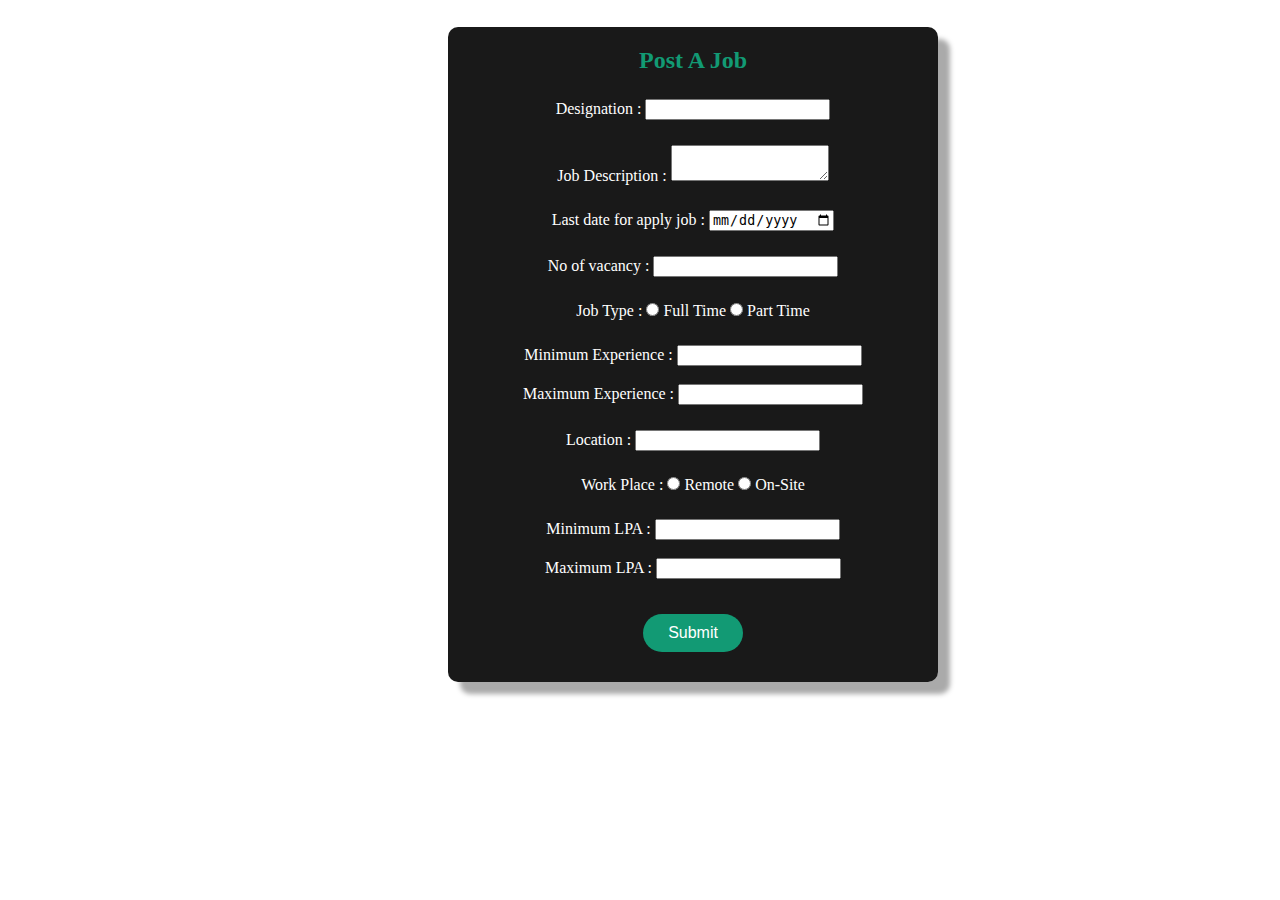
<file: TestProject/src/main/webapp/postjob/postjob.html>
<!DOCTYPE html>
<html lang="en">
<head>
    <meta charset="UTF-8">
    <meta name="viewport" content="width=device-width, initial-scale=1.0">
    <title>Job Portal</title>
    <link href="postjob.css" rel="stylesheet" type="text/css" />
</head>
<body>
    <form id="container" action="" method="post">
        <h2>Post A Job</h2>
        <div>
            <label for="role">Designation :</label>
            <input type="text" id="role" name="designation" required/>
        </div>
        <div>
            <label for="description">Job Description :</label>
            <textarea id="description" name="description" rows="2" cols="17"></textarea>
        </div>
        <div>
            <label for="lastDate">Last date for apply job :</label>
            <input type="date" id="lastDate" name="lastDate" />
        </div>
        <div>
            <label for="vacancy">No of vacancy :</label>
            <input type="number" id="vacancy" name="vacancy" min="1"/>
        </div>
        <div>
            <span>Job Type :</span>
            <input type="radio" id="fullTime" name="jobType"/>
            <label for="fullTime">Full Time</label>
            <input type="radio" id="partTime" name="jobType"/>
            <label for="partTime">Part Time</label>
        </div>
        <div>
            <label for="minExp">Minimum Experience :</label>
            <input type="number" id="minExp" name="minExperience" min="0"/><br><br>
            <label for="maxExp">Maximum Experience :</label>
            <input type="number" id="maxExp" name="maxExperience" min="0"/>
        </div>
        <div>
            <label for="location">Location :</label>
            <input type="text" id="location" name="location" required/>
        </div>
        <div>
            <span>Work Place :</span>
            <input type="radio" id="remote" name="workPlace"/>
            <label for="remote">Remote</label>
            <input type="radio" id="onSite" name="workPlace"/>
            <label for="onSite">On-Site</label>
        </div>
        <div>
            <label for="minSal">Minimum LPA :</label>
            <input type="text" id="minSal" name="minSalary" /><br><br>
            <label for="maxSal">Maximum LPA :</label>
            <input type="text" id="maxSal" name="maxSalary" />
        </div>
        <button type="button" id="submitButton">Submit</button>
    </form>
</body>
</html>
</file>
<file: TestProject/src/main/webapp/postjob/postjob.css>
*,html,body{
    margin: 0px;
    box-sizing: border-box;
}
#container{
    position: absolute;
    left: 35%;
    top: 3%;
    color: white;
    padding: 20px 50px;
    border-radius: 10px;
    background-color: rgba(0, 0, 0, 0.9);
    box-shadow: 12px 12px 5px #aaaaaa;
    text-align: center;
}
#container div{
    margin: 25px;
}
h2{
    color: #129A74;
}
#submitButton{
    padding: 10px;
    margin: 10px;
    width: 100px;
    border-radius: 20px;
    border: 0;
    text-align: center;
    font-size: medium;
    color: white;
    background-color: #129A74;
}
#submitButton:active{
    transform: scale(0.8);
}
</file>
